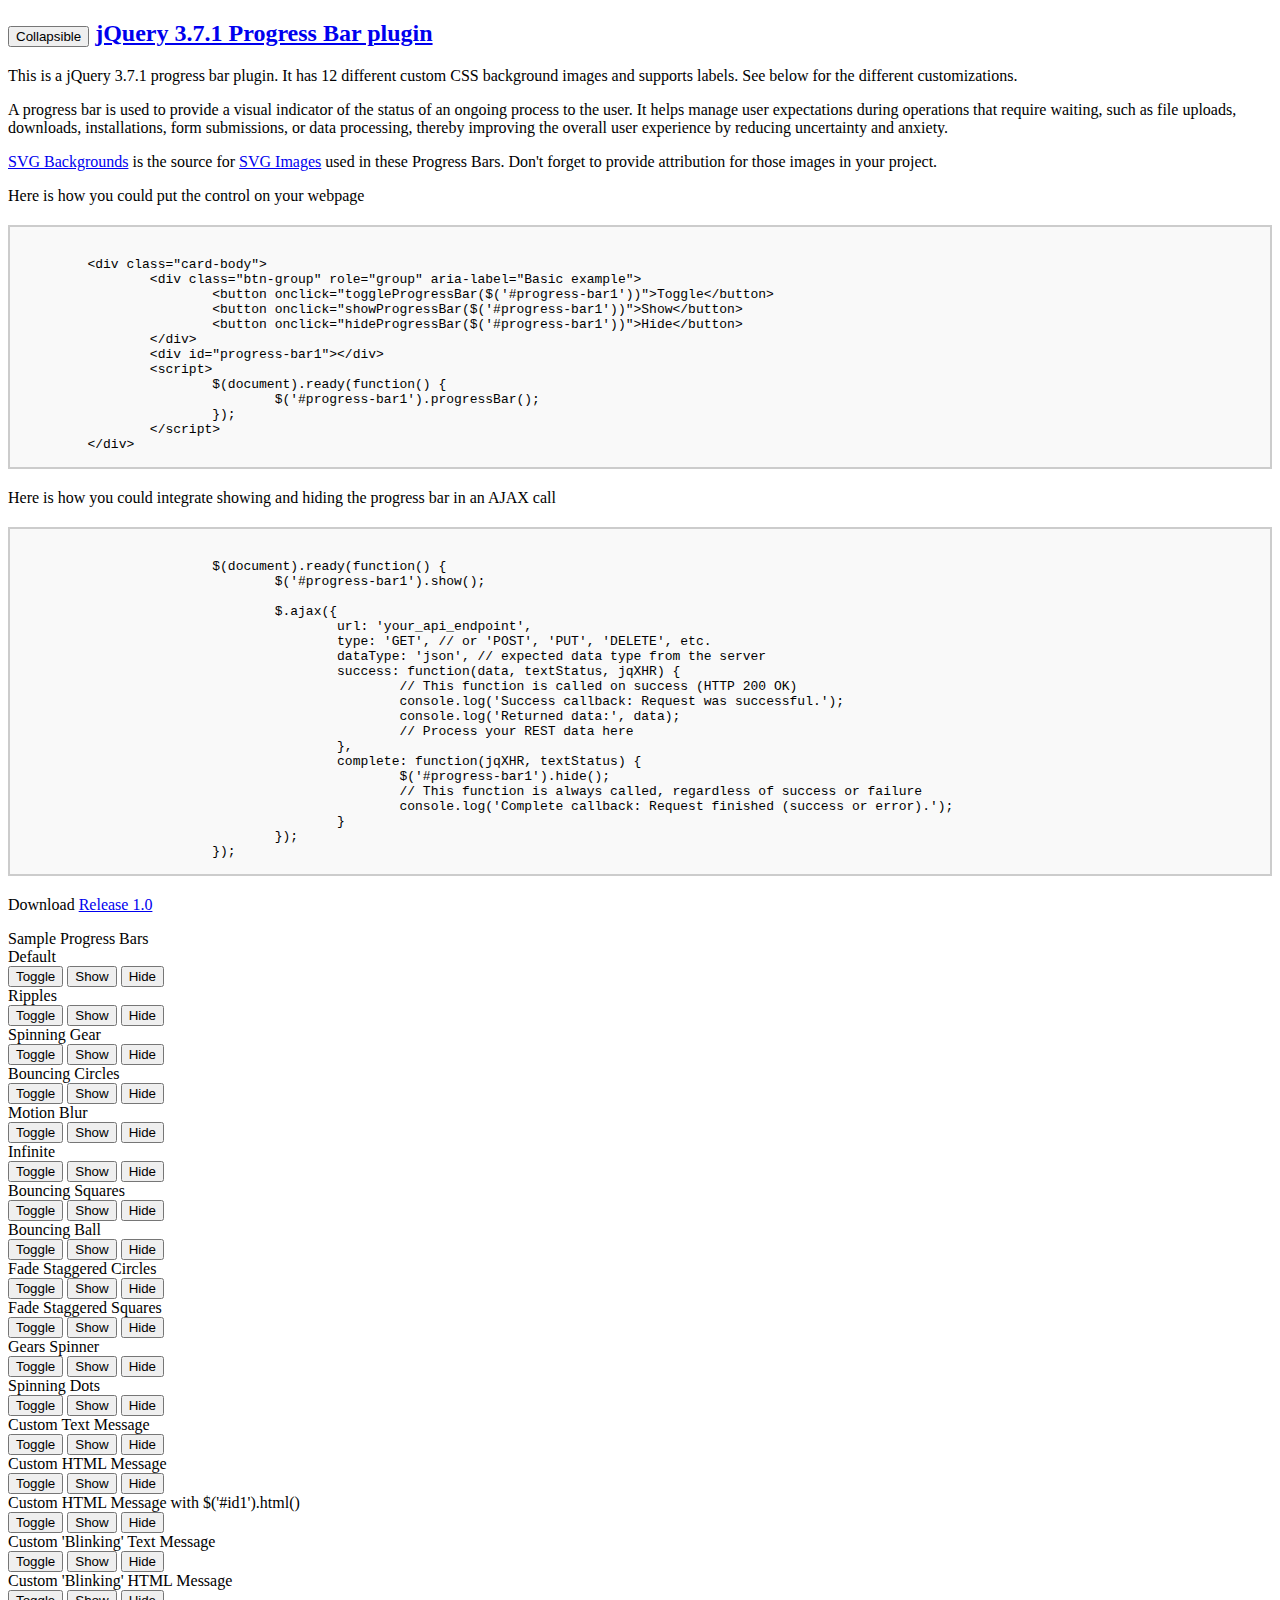
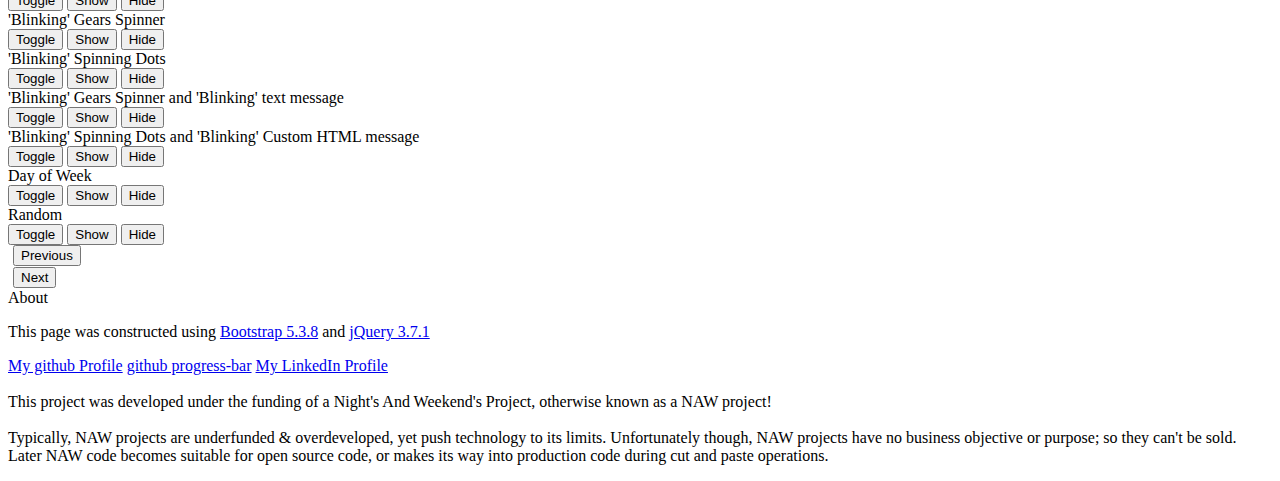
<file: index.html>
<!DOCTYPE html>
<html>
<head>
  <title>Redirecting...</title>
  <meta http-equiv="refresh" content="0; url=progress-bar.html" />
</head>
<body>
<p>If you are not redirected automatically, follow this <a href="progress-bar.html">link to the new page</a>.</p>
</body>
</html>
</file>
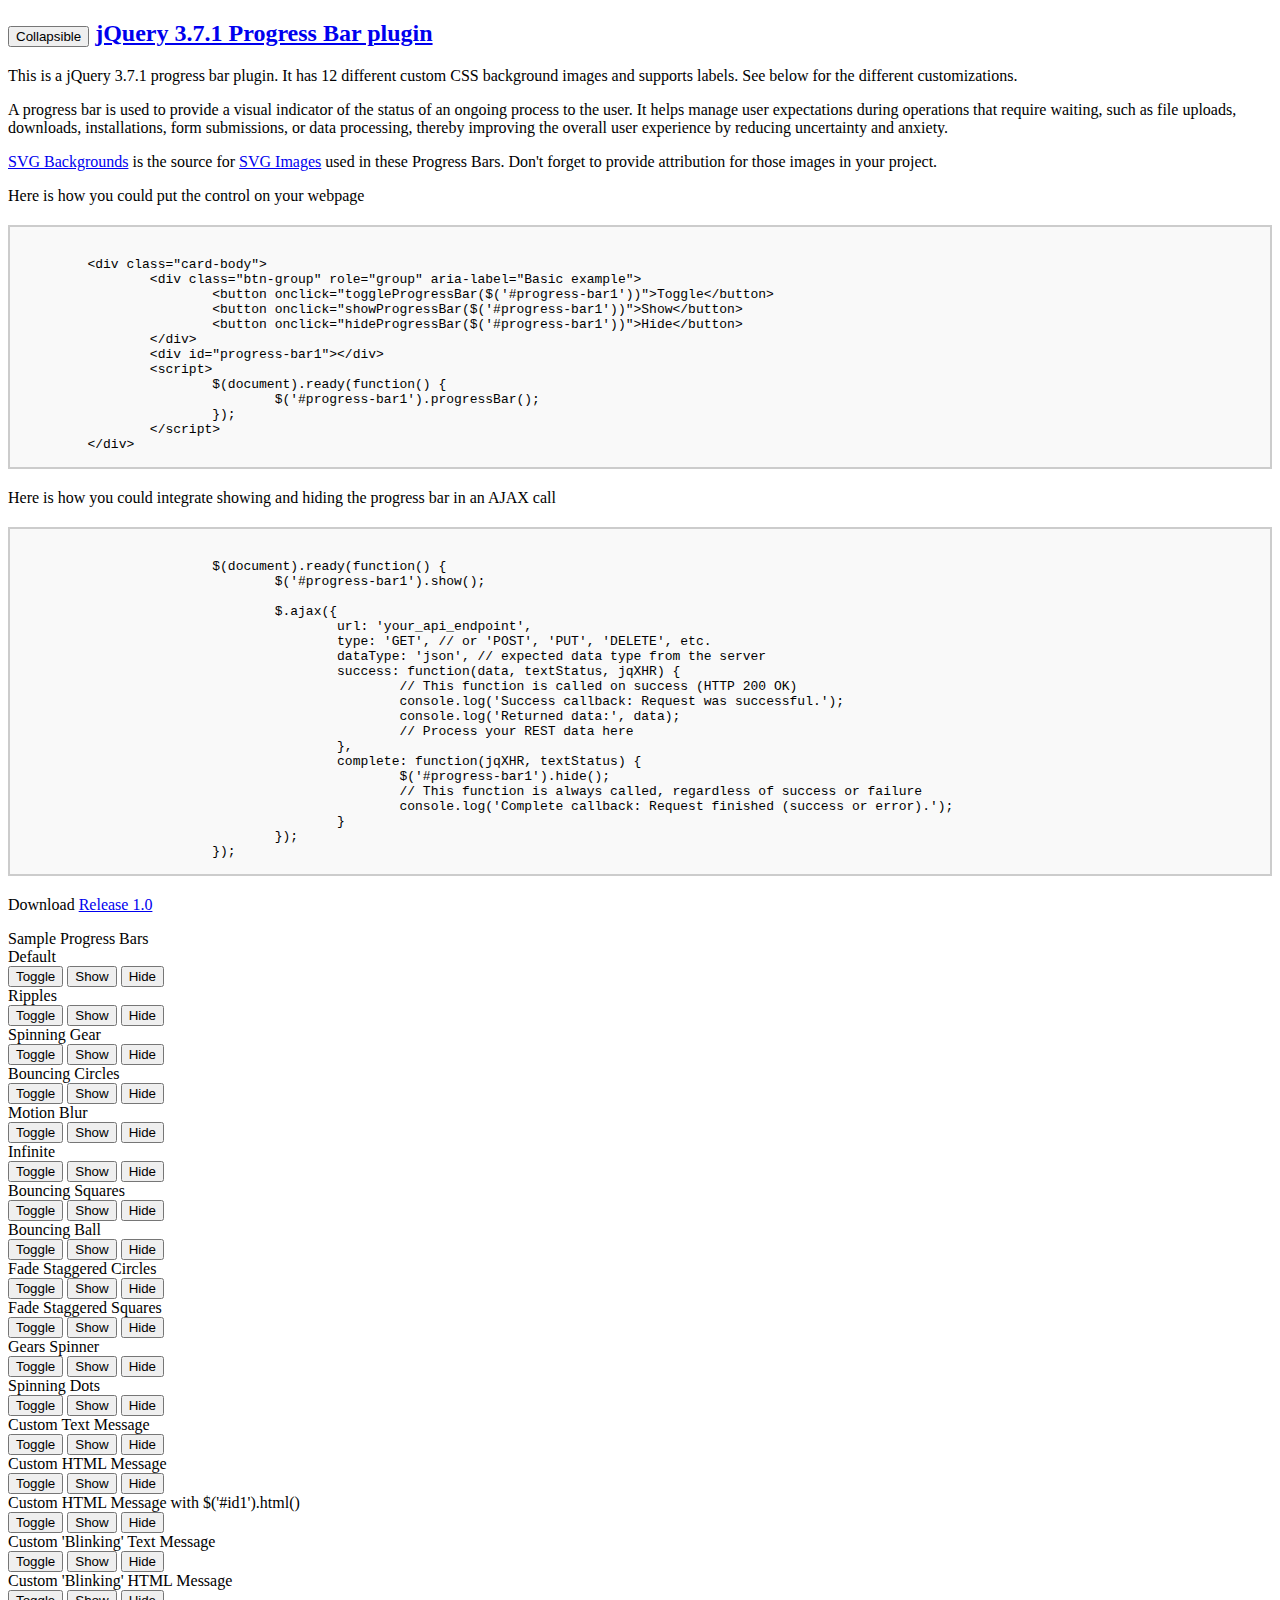
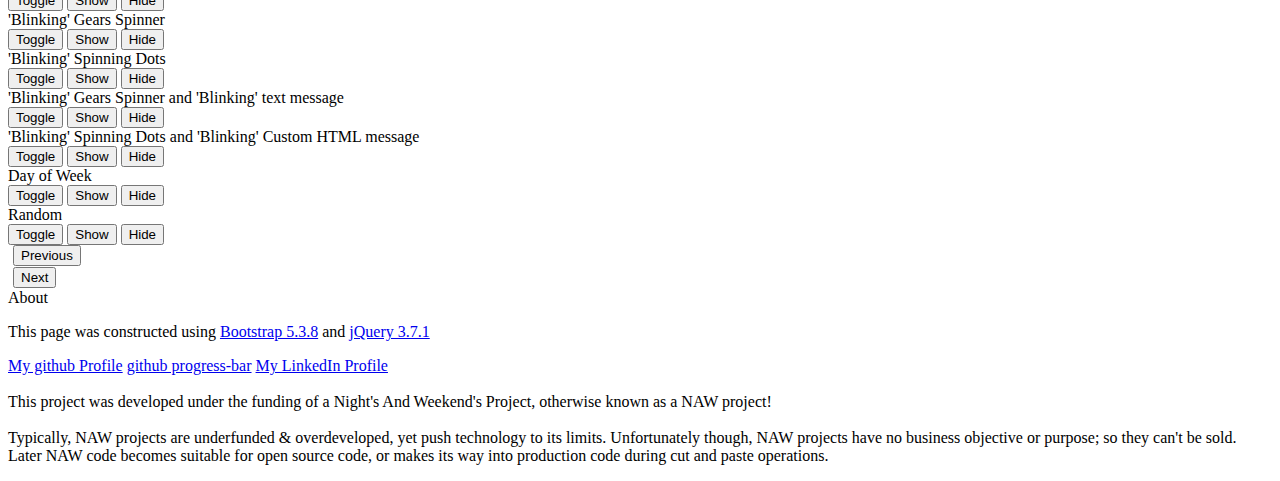
<file: progress-bar.html>
<!doctype html>
<html lang="en">
<head>
    <meta charset="UTF-8">
    <meta name="viewport" content="width=device-width, initial-scale=1.0">

    <title>Progress Bar Plugin Samples</title>

	<!-- create link rel="icon" href="data:image/svg+xml" yellow animated spinner */ -->
	<link rel="icon" href="data:image/svg+xml,<svg xmlns='http://www.w3.org/2000/svg' viewBox='0 0 100 100'><style>@keyframes spin{to{transform:rotate(360deg)}}circle{transform-origin:center;animation:spin 1s linear infinite}@media (prefers-reduced-motion: reduce){circle{animation:none}}</style><circle cx='50' cy='50' r='45' fill='none' stroke='%23FFD700' stroke-width='10'/></svg>">

	<script src="https://code.jquery.com/jquery-3.7.1.min.js" integrity="sha256-/JqT3SQfawRcv/BIHPThkBvs0OEvtFFmqPF/lYI/Cxo=" crossorigin="anonymous"></script>
	<link href="https://cdn.jsdelivr.net/npm/bootstrap@5.3.8/dist/css/bootstrap.min.css" rel="stylesheet" integrity="sha384-sRIl4kxILFvY47J16cr9ZwB07vP4J8+LH7qKQnuqkuIAvNWLzeN8tE5YBujZqJLB" crossorigin="anonymous">
	<script src="https://cdn.jsdelivr.net/npm/bootstrap@5.3.8/dist/js/bootstrap.bundle.min.js" integrity="sha384-FKyoEForCGlyvwx9Hj09JcYn3nv7wiPVlz7YYwJrWVcXK/BmnVDxM+D2scQbITxI" crossorigin="anonymous"></script>

	<link rel="stylesheet" href="progress-bar.css">
	<script src="progress-bar.js"></script>
<style>
    /* CSS to style the code block */
    code {
        display: block; /* Makes the code behave like a block element, filling its container width */
        padding: 15px;  /* Adds space between the text and the border */
        margin: 20px 0; /* Adds space above and below the code block */
        border: 2px solid #ccc; /* Defines the border: width, style (solid), and color */
        background-color: #f9f9f9; /* Optional: adds a light gray background */
        font-family: monospace; /* Ensures code font is used */
        white-space: pre-wrap; /* Ensures long lines wrap if needed */
    }

.carousel-controls-bottom .carousel-control-prev,
.carousel-controls-bottom .carousel-control-next {
  position: relative;
  left: auto;
  right: auto;
  transform: none;
  width: auto;
  display: inline-flex;
  margin: 0 5px;
}

.carousel-controls-bottom .carousel-inner {
  margin-bottom: 10px; /* Adjust spacing between slides and controls */
}

.carousel-controls-bottom .carousel-control-container {
  text-align: center;
  margin-top: 10px; /* Adjust spacing as needed */
}

</style>
<script>

function toggleProgressBar(container) {
	container.toggle();
}

function showProgressBar(container) {
	container.show();
}

function hideProgressBar(container) {
	container.hide();
}

</script>

</head>
<body>

	<div class="container p-5">
		<div class="row g-2">
			<div class="col">
				<div class="card p-3 bg-light">
					<div class="card-header" id="headingOne">
						<h2 class="mb-0">
							<button class="btn btn-link" type="button" data-bs-toggle="collapse" data-bs-target="#collapseOne" aria-expanded="false" aria-controls="collapseOne">
								Collapsible
							</button>
							<a class="card-link" target="_blank" rel="noopener noreferrer" href="https://github.com/chuckhutchinson2/progress-bar">jQuery 3.7.1 Progress Bar plugin</a>
						</h2>

					</div>
					<div id="collapseOne" class="collapse show" aria-labelledby="headingOne" data-bs-parent="#accordionExample">
						<div class="card-body">
							<p class="card-text">

								This is a jQuery 3.7.1 progress bar plugin.
								It has 12 different custom CSS background images and supports labels.
								See below for the different customizations.
							</p>
							<p class="card-text">
								A progress bar is used to provide a visual indicator of the status of an ongoing process to the user. It helps manage user expectations during operations that require waiting, such as file uploads, downloads, installations, form submissions, or data processing, thereby improving the overall user experience by reducing uncertainty and anxiety.
							</p>

							<p class="card-text">
								<a class="card-link" target="_blank" rel="noopener noreferrer" href="https://www.svgbackgrounds.com/">SVG Backgrounds</a> is the source for <a target="_blank" rel="noopener noreferrer" href="https://www.svgbackgrounds.com/elements/animated-svg-preloaders/">SVG Images</a> used in these Progress Bars.
								Don't forget to provide attribution for those images in your project.
							</p>

							<p class="card-text">
								Here is how you could put the control on your webpage<pre><code>
	&lt;div class="card-body"&gt;
		&lt;div class="btn-group" role="group" aria-label="Basic example"&gt;
			&lt;button onclick="toggleProgressBar($('#progress-bar1'))"&gt;Toggle&lt;/button&gt;
			&lt;button onclick="showProgressBar($('#progress-bar1'))"&gt;Show&lt;/button&gt;
			&lt;button onclick="hideProgressBar($('#progress-bar1'))"&gt;Hide&lt;/button&gt;
		&lt;/div&gt;
		&lt;div id="progress-bar1"&gt;&lt;/div&gt;
		&lt;script&gt;
			$(document).ready(function() {
				$('#progress-bar1').progressBar();
			});
		&lt;/script&gt;
	&lt;/div&gt;</code></pre>
							Here is how you could integrate showing and hiding the progress bar in an AJAX call<pre><code>
			$(document).ready(function() {
				$('#progress-bar1').show();

				$.ajax({
					url: 'your_api_endpoint',
					type: 'GET', // or 'POST', 'PUT', 'DELETE', etc.
					dataType: 'json', // expected data type from the server
					success: function(data, textStatus, jqXHR) {
						// This function is called on success (HTTP 200 OK)
						console.log('Success callback: Request was successful.');
						console.log('Returned data:', data);
						// Process your REST data here
					},
					complete: function(jqXHR, textStatus) {
						$('#progress-bar1').hide();
						// This function is always called, regardless of success or failure
						console.log('Complete callback: Request finished (success or error).');
					}
				});
			});</code></pre>
							</p>

							<p class="card-text">
								Download <a href="https://github.com/chuckhutchinson2/progress-bar/archive/refs/tags/progress-bar-1.0.zip">Release 1.0</a>
							</p>
						</div>
					</div>
				</div>
			</div>
		</div>
		<div class="row row-cols-1 row-cols-md-1 g-2 py-2">
			<div class="col">
				<div class="card">
					<div class="card-body">
						<div class="card-header">
							Sample Progress Bars
						</div>
						<div class="carousel-container py-2">
							<div id="card-carousel" class="carousel carousel-dark slide">
								<div class="carousel-inner">
									<div class="carousel-item active">
										<div class="card p-3 bg-light">
											<div class="card-header">Default</div>
											<div class="card-body">
												<div class="btn-group" role="group" aria-label="Basic example">
													<button onclick="toggleProgressBar($('#progress-bar1'))">Toggle</button>
													<button onclick="showProgressBar($('#progress-bar1'))">Show</button>
													<button onclick="hideProgressBar($('#progress-bar1'))">Hide</button>
												</div>
												<div id="progress-bar1"></div>
												<script>
										$(document).ready(function() {
											$('#progress-bar1').progressBar({ show: true });
										});

								</script>
											</div>
										</div>
									</div>
									<div class="carousel-item">
										<div class="card p-3 bg-light">
											<div class="card-header">Ripples</div>
											<div class="card-body">
												<div class="btn-group" role="group" aria-label="Basic example">
													<button onclick="toggleProgressBar($('#progress-bar5'))">Toggle</button>
													<button onclick="showProgressBar($('#progress-bar5'))">Show</button>
													<button onclick="hideProgressBar($('#progress-bar5'))">Hide</button>
												</div>
												<div id="progress-bar5"></div>
												<script>
										$(document).ready(function() {
											$('#progress-bar5').progressBar({ show: true, backgroundClass: 'progressbar-background-ripples' });
										});

								</script>
											</div>
										</div>
									</div>
									<div class="carousel-item">
										<div class="card p-3 bg-light">
											<div class="card-header">Spinning Gear</div>
											<div class="card-body">
												<div class="btn-group" role="group" aria-label="Basic example">
													<button onclick="toggleProgressBar($('#progress-bar4'))">Toggle</button>
													<button onclick="showProgressBar($('#progress-bar4'))">Show</button>
													<button onclick="hideProgressBar($('#progress-bar4'))">Hide</button>
												</div>
												<div id="progress-bar4"></div>
												<script>
										$(document).ready(function() {
											$('#progress-bar4').progressBar({ show: true, backgroundClass: 'progressbar-background-spinning-gear' });
										});

								</script>
											</div>
										</div>
									</div>
									<div class="carousel-item">
										<div class="card p-3 bg-light">
											<div class="card-header">Bouncing Circles</div>
											<div class="card-body">
												<div class="btn-group" role="group" aria-label="Basic example">
													<button onclick="toggleProgressBar($('#progress-bar6'))">Toggle</button>
													<button onclick="showProgressBar($('#progress-bar6'))">Show</button>
													<button onclick="hideProgressBar($('#progress-bar6'))">Hide</button>
												</div>
												<div id="progress-bar6"></div>
												<script>
										$(document).ready(function() {
											$('#progress-bar6').progressBar({ show: true, backgroundClass: 'progressbar-background-bouncing-circles' });
										});

								</script>
											</div>
										</div>
									</div>
									<div class="carousel-item">
										<div class="card p-3 bg-light">
											<div class="card-header">Motion Blur</div>
											<div class="card-body">
												<div class="btn-group" role="group" aria-label="Basic example">
													<button onclick="toggleProgressBar($('#progress-bar7'))">Toggle</button>
													<button onclick="showProgressBar($('#progress-bar7'))">Show</button>
													<button onclick="hideProgressBar($('#progress-bar7'))">Hide</button>
												</div>
												<div id="progress-bar7"></div>
												<script>
										$(document).ready(function() {
											$('#progress-bar7').progressBar({ show: true, backgroundClass: 'progressbar-background-motion-blur' });
										});

								</script>
											</div>
										</div>
									</div>
									<div class="carousel-item">
										<div class="card p-3 bg-light">
											<div class="card-header">Infinite</div>
											<div class="card-body">
												<div class="btn-group" role="group" aria-label="Basic example">
													<button onclick="toggleProgressBar($('#progress-bar8'))">Toggle</button>
													<button onclick="showProgressBar($('#progress-bar8'))">Show</button>
													<button onclick="hideProgressBar($('#progress-bar8'))">Hide</button>
												</div>
												<div id="progress-bar8"></div>
												<script>
										$(document).ready(function() {
											$('#progress-bar8').progressBar({ show: true, backgroundClass: 'progressbar-background-infinite' });
										});

								</script>
											</div>
										</div>
									</div>
									<div class="carousel-item">
										<div class="card p-3 bg-light">
											<div class="card-header">Bouncing Squares</div>
											<div class="card-body">
												<div class="btn-group" role="group" aria-label="Basic example">
													<button onclick="toggleProgressBar($('#progress-bar9'))">Toggle</button>
													<button onclick="showProgressBar($('#progress-bar9'))">Show</button>
													<button onclick="hideProgressBar($('#progress-bar9'))">Hide</button>
												</div>
												<div id="progress-bar9"></div>
												<script>
										$(document).ready(function() {
											$('#progress-bar9').progressBar({ show: true, backgroundClass: 'progressbar-background-bouncing-squares' });
										});

								</script>
											</div>
										</div>
									</div>
									<div class="carousel-item">
										<div class="card p-3 bg-light">
											<div class="card-header">Bouncing Ball</div>
											<div class="card-body">
												<div class="btn-group" role="group" aria-label="Basic example">
													<button onclick="toggleProgressBar($('#progress-bar10'))">Toggle</button>
													<button onclick="showProgressBar($('#progress-bar10'))">Show</button>
													<button onclick="hideProgressBar($('#progress-bar10'))">Hide</button>
												</div>
												<div id="progress-bar10"></div>
												<script>
										$(document).ready(function() {
											$('#progress-bar10').progressBar({ show: true, backgroundClass: 'progressbar-background-bouncing-ball' });
										});

								</script>
											</div>
										</div>
									</div>
									<div class="carousel-item">
										<div class="card p-3 bg-light">
											<div class="card-header">Fade Staggered Circles</div>
											<div class="card-body">
												<div class="btn-group" role="group" aria-label="Basic example">
													<button onclick="toggleProgressBar($('#progress-bar11'))">Toggle</button>
													<button onclick="showProgressBar($('#progress-bar11'))">Show</button>
													<button onclick="hideProgressBar($('#progress-bar11'))">Hide</button>
												</div>
												<div id="progress-bar11"></div>
												<script>
										$(document).ready(function() {
											$('#progress-bar11').progressBar({ show: true, backgroundClass: 'progressbar-background-fade-staggered-circles' });
										});

								</script>
											</div>
										</div>
									</div>
									<div class="carousel-item">
										<div class="card p-3 bg-light">
											<div class="card-header">Fade Staggered Squares</div>
											<div class="card-body">
												<div class="btn-group" role="group" aria-label="Basic example">
													<button onclick="toggleProgressBar($('#progress-bar12'))">Toggle</button>
													<button onclick="showProgressBar($('#progress-bar12'))">Show</button>
													<button onclick="hideProgressBar($('#progress-bar12'))">Hide</button>
												</div>
												<div id="progress-bar12"></div>
												<script>
										$(document).ready(function() {
											$('#progress-bar12').progressBar({ show: true, backgroundClass: 'progressbar-background-fade-staggered-squares' });
										});

								</script>
											</div>
										</div>
									</div>
									<div class="carousel-item">
										<div class="card p-3 bg-light">
											<div class="card-header">Gears Spinner</div>
											<div class="card-body">
												<div class="btn-group" role="group" aria-label="Basic example">
													<button onclick="toggleProgressBar($('#progress-bar13'))">Toggle</button>
													<button onclick="showProgressBar($('#progress-bar13'))">Show</button>
													<button onclick="hideProgressBar($('#progress-bar13'))">Hide</button>
												</div>
												<div id="progress-bar13"></div>
												<script>
										$(document).ready(function() {
											$('#progress-bar13').progressBar({ show: true, backgroundClass: 'progressbar-background-gears-spinner' });
										});

								</script>
											</div>
										</div>
									</div>
									<div class="carousel-item">
										<div class="card p-3 bg-light">
											<div class="card-header">Spinning Dots</div>
											<div class="card-body">
												<div class="btn-group" role="group" aria-label="Basic example">
													<button onclick="toggleProgressBar($('#progress-bar14'))">Toggle</button>
													<button onclick="showProgressBar($('#progress-bar14'))">Show</button>
													<button onclick="hideProgressBar($('#progress-bar14'))">Hide</button>
												</div>
												<div id="progress-bar14"></div>
												<script>
										$(document).ready(function() {
											$('#progress-bar14').progressBar({ show: true, backgroundClass: 'progressbar-background-spinning-dots' });
										});

								</script>
											</div>
										</div>
									</div>
									<div class="carousel-item">
										<div class="card p-3 bg-light">
											<div class="card-header">Custom Text Message</div>
											<div class="card-body">
												<div class="btn-group" role="group" aria-label="Basic example">
													<button onclick="toggleProgressBar($('#progress-bar15'))">Toggle</button>
													<button onclick="showProgressBar($('#progress-bar15'))">Show</button>
													<button onclick="hideProgressBar($('#progress-bar15'))">Hide</button>
												</div>
												<div id="progress-bar15"></div>
												<script>
										$(document).ready(function() {
											$('#progress-bar15').progressBar({ show: true, message: 'Loading...' });
										});

								</script>
											</div>
										</div>
									</div>
									<div class="carousel-item">
										<div class="card p-3 bg-light">
											<div class="card-header">Custom HTML Message</div>
											<div class="card-body">
												<div class="btn-group" role="group" aria-label="Basic example">
													<button onclick="toggleProgressBar($('#progress-bar16'))">Toggle</button>
													<button onclick="showProgressBar($('#progress-bar16'))">Show</button>
													<button onclick="hideProgressBar($('#progress-bar16'))">Hide</button>
												</div>
												<div id="progress-bar16"></div>
												<script>
										$(document).ready(function() {
										var myHtmlBlock = '<h1>Just a moment...</h1>' +
															  '<p>This is a custom message with <em>markup</em>.</p>';

											$('#progress-bar16').progressBar({ show: true, message: myHtmlBlock });
										});

								</script>
											</div>
										</div>
									</div>
									<div class="carousel-item">
										<div style="display:none">
											<div id="id1" class="card">
												<div class="card-body">
													<h5 class="card-title">Card title</h5>
													<p class="card-text">
													The HTML for this progress bar was an entire div that was hidden on the page but then embedded in the progress bar</p>
													<a href="#" class="btn btn-primary">Go somewhere</a>
													<div class="alert alert-primary" role="alert">
														A simple primary alert—check it out!
													</div>
												</div>

											</div>
										</div>
										<div class="card p-3 bg-light">
											<div class="card-header">Custom HTML Message with $('#id1').html()</div>
											<div class="card-body">
												<div class="btn-group" role="group" aria-label="Basic example">
													<button onclick="toggleProgressBar($('#progress-bar23'))">Toggle</button>
													<button onclick="showProgressBar($('#progress-bar23'))">Show</button>
													<button onclick="hideProgressBar($('#progress-bar23'))">Hide</button>
												</div>
												<div id="progress-bar23"></div>
												<script>
										$(document).ready(function() {
											var myHtmlBlock = $('#id1').html();
											$('#progress-bar23').progressBar({ show: true, message: myHtmlBlock });
										});

								</script>
											</div>
										</div>
									</div>

									<div class="carousel-item">
										<div class="card p-3 bg-light">
											<div class="card-header">Custom 'Blinking' Text Message</div>
											<div class="card-body">
												<div class="btn-group" role="group" aria-label="Basic example">
													<button onclick="toggleProgressBar($('#progress-bar17'))">Toggle</button>
													<button onclick="showProgressBar($('#progress-bar17'))">Show</button>
													<button onclick="hideProgressBar($('#progress-bar17'))">Hide</button>
												</div>
												<div id="progress-bar17"></div>
												<script>
										$(document).ready(function() {
											$('#progress-bar17').progressBar({ show: true, message: 'Loading...', blinkMessage: true });
										});

								</script>
											</div>
										</div>
									</div>
									<div class="carousel-item">
										<div class="card p-3 bg-light">
											<div class="card-header">Custom 'Blinking' HTML Message</div>
											<div class="card-body">
												<div class="btn-group" role="group" aria-label="Basic example">
													<button onclick="toggleProgressBar($('#progress-bar18'))">Toggle</button>
													<button onclick="showProgressBar($('#progress-bar18'))">Show</button>
													<button onclick="hideProgressBar($('#progress-bar18'))">Hide</button>
												</div>
												<div id="progress-bar18"></div>
												<script>
										$(document).ready(function() {
											var myHtmlBlock = '<h1>Just a moment...</h1>' +
															  '<p>This is a custom message with <em>markup</em>.</p>';

											$('#progress-bar18').progressBar({ show: true, message: myHtmlBlock, blinkMessage: true });
										});

								</script>
											</div>
										</div>
									</div>
									<div class="carousel-item">
										<div class="card p-3 bg-light">
											<div class="card-header">'Blinking' Gears Spinner</div>
											<div class="card-body">
												<div class="btn-group" role="group" aria-label="Basic example">
													<button onclick="toggleProgressBar($('#progress-bar19'))">Toggle</button>
													<button onclick="showProgressBar($('#progress-bar19'))">Show</button>
													<button onclick="hideProgressBar($('#progress-bar19'))">Hide</button>
												</div>
												<div id="progress-bar19"></div>
												<script>
										$(document).ready(function() {
											$('#progress-bar19').progressBar({ show: true, backgroundClass: 'progressbar-background-gears-spinner', blinkOverlay: true });
										});

								</script>
											</div>
										</div>
									</div>
									<div class="carousel-item">
										<div class="card p-3 bg-light">
											<div class="card-header">'Blinking' Spinning Dots</div>
											<div class="card-body">
												<div class="btn-group" role="group" aria-label="Basic example">
													<button onclick="toggleProgressBar($('#progress-bar20'))">Toggle</button>
													<button onclick="showProgressBar($('#progress-bar20'))">Show</button>
													<button onclick="hideProgressBar($('#progress-bar20'))">Hide</button>
												</div>
												<div id="progress-bar20"></div>
												<script>
										$(document).ready(function() {
											$('#progress-bar20').progressBar({ show: true, backgroundClass: 'progressbar-background-spinning-dots', blinkOverlay: true  });
										});

								</script>
											</div>
										</div>
									</div>
									<div class="carousel-item">
										<div class="card p-3 bg-light">
											<div class="card-header">'Blinking' Gears Spinner and 'Blinking' text message</div>
											<div class="card-body">
												<div class="btn-group" role="group" aria-label="Basic example">
													<button onclick="toggleProgressBar($('#progress-bar21'))">Toggle</button>
													<button onclick="showProgressBar($('#progress-bar21'))">Show</button>
													<button onclick="hideProgressBar($('#progress-bar21'))">Hide</button>
												</div>
												<div id="progress-bar21"></div>
												<script>
										$(document).ready(function() {
											$('#progress-bar21').progressBar({ show: true, backgroundClass: 'progressbar-background-gears-spinner', message: 'Loading...', blinkMessage: true, blinkOverlay: true });
										});

								</script>
											</div>
										</div>
									</div>
									<div class="carousel-item">
										<div class="card p-3 bg-light">
											<div class="card-header">'Blinking' Spinning Dots and 'Blinking' Custom HTML message</div>
											<div class="card-body">
												<div class="btn-group" role="group" aria-label="Basic example">
													<button onclick="toggleProgressBar($('#progress-bar22'))">Toggle</button>
													<button onclick="showProgressBar($('#progress-bar22'))">Show</button>
													<button onclick="hideProgressBar($('#progress-bar22'))">Hide</button>
												</div>
												<div id="progress-bar22"></div>
												<script>
										$(document).ready(function() {
											var myHtmlBlock = '<h1>Just a moment...</h1>' +
															  '<p>This is a custom message with <em>markup</em>.</p>';

											$('#progress-bar22').progressBar({ show: true, backgroundClass: 'progressbar-background-spinning-dots', message: myHtmlBlock, blinkMessage: true, blinkOverlay: true  });
										});

								</script>
											</div>
										</div>
									</div>
									<div class="carousel-item">
										<div class="card p-3 bg-light">
											<div class="card-header">Day of Week</div>
											<div class="card-body">
												<div class="btn-group" role="group" aria-label="Basic example">
													<button onclick="toggleProgressBar($('#progress-bar2'))">Toggle</button>
													<button onclick="showProgressBar($('#progress-bar2'))">Show</button>
													<button onclick="hideProgressBar($('#progress-bar2'))">Hide</button>
												</div>
												<div id="progress-bar2"></div>
												<script>
										$(document).ready(function() {
											$('#progress-bar2').progressBar({ show: true, dowBackground: true });
										});

								</script>
											</div>
										</div>
									</div>
									<div class="carousel-item">
										<div class="card p-3 bg-light">
											<div class="card-header">Random</div>
											<div class="card-body">
												<div class="btn-group" role="group" aria-label="Basic example">
													<button onclick="toggleProgressBar($('#progress-bar3'))">Toggle</button>
													<button onclick="showProgressBar($('#progress-bar3'))">Show</button>
													<button onclick="hideProgressBar($('#progress-bar3'))">Hide</button>
												</div>
												<div id="progress-bar3"></div>
												<script>
										$(document).ready(function() {
											$('#progress-bar3').progressBar({ show: true, randomBackground: true });
										});

								</script>
											</div>
										</div>
									</div>
								</div>
							</div>
							<div class="carousel-controls-bottom">
								<div class="float-start">
									<button class="carousel-control-prev carousel-dark" type="button" data-bs-target="#card-carousel" data-bs-slide="prev">
										<span class="carousel-control-prev-icon" aria-hidden="true"></span>
										<span class="visually-hidden">Previous</span>
<!--										Previous-->
									</button>
								</div>
								<div class="float-end">
									<button class="carousel-control-next carousel-dark" type="button" data-bs-target="#card-carousel" data-bs-slide="next">
										<span class="carousel-control-next-icon" aria-hidden="true"></span>
										<span class="visually-hidden">Next</span>
<!--										Next-->
									</button>
								</div>
							</div>
						</div>
					</div>
				</div>
			</div>
		</div>
		<div class="row g-2 py-2">
			<div class="col">
				<div class="card p-3 bg-light">
					<div class="card-header">About</div>

					<div class="card-body">
						<p class="card-txt">
							This page was constructed using <a class="card-link" href="https://getbootstrap.com/" target="_blank" rel="noopener noreferrer">Bootstrap 5.3.8</a>
							and <a class="card-link" href="https://jquery.com/"target="_blank" rel="noopener noreferrer">jQuery 3.7.1</a>
						</p>

						<p class="card-text">
							<a class="card-link" href="https://github.com/chuckhutchinson2/" target="_blank" rel="noopener noreferrer">My github Profile</a>
							<a class="card-link" href="https://github.com/chuckhutchinson2/progress-bar" target="_blank" rel="noopener noreferrer">github progress-bar</a>
							<a class="card-link" href="https://www.linkedin.com/in/hutchinsonchuck/" target="_blank" rel="noopener noreferrer">My LinkedIn Profile</a>
							<br/>
							<br/>
							This project was developed under the funding of a Night's And Weekend's Project, otherwise known as a NAW project!
							<br/>
							<br/>
							Typically, NAW projects are underfunded & overdeveloped, yet push technology to its limits.
							Unfortunately though, NAW projects have no business objective or purpose; so they can't be sold.
							Later NAW code becomes suitable for open source code, or makes its way into production code
							during cut and paste operations.
						</p>
					</div>
				</div>

			</div>
		</div>

	</div>


</body>
</html>
</file>
<file: progress-bar.css>
/**
 *
 * Copyright (c) 2025 Chuck Hutchinson
 *
 * This work is licensed under the Creative Commons Attribution-NonCommercial 4.0 International License.
 * To view a copy of this license, visit [creativecommons.org](creativecommons.org)
 * or send a letter to Creative Commons, PO Box 1866, Mountain View, CA 94042, USA.
 *
 * The above copyright notice and this permission notice shall be included in all
 * copies or substantial portions of the Software.
 *
 * THE SOFTWARE IS PROVIDED "AS IS", WITHOUT WARRANTY OF ANY KIND, EXPRESS OR
 * IMPLIED, INCLUDING BUT NOT LIMITED TO THE WARRANTIES OF MERCHANTABILITY,
 * FITNESS FOR A PARTICULAR PURPOSE AND NONINFRINGEMENT. IN NO EVENT SHALL THE
 * AUTHORS OR COPYRIGHT HOLDERS BE LIABLE FOR ANY CLAIM, DAMAGES OR OTHER
 * LIABILITY, WHETHER IN AN ACTION OF CONTRACT, TORT OR OTHERWISE, ARISING FROM,
 * OUT OF OR IN CONNECTION WITH THE SOFTWARE OR THE USE OR OTHER DEALINGS IN
 * THE SOFTWARE.
 *
 * The background images used in this CSS file were derived from https://www.svgbackgrounds.com/
 * See https://www.svgbackgrounds.com/elements/animated-svg-preloaders/
 */

.blink {
    animation: blinkMe 1s infinite;
}

@keyframes blinkMe {
    0% { opacity: 0; }
    50% { opacity: 1; }
    100% { opacity: 0; }
}

.progressbar-background-1,
.progressbar-background-sun,
.progressbar-background-default {
  background-size: contain; /* or 'cover', or specific dimensions like '100% auto' */
  background-repeat: no-repeat;
  background-position: center; 
  width: 150px;
  height: 150px;

  background-image: url('data:image/svg+xml,<svg xmlns="http://www.w3.org/2000/svg" viewBox="0 0 200 200"><radialGradient id="a11" cx=".66" fx=".66" cy=".3125" fy=".3125" gradientTransform="scale(1.5)"><stop offset="0" stop-color="%230A1DFF"></stop><stop offset=".3" stop-color="%230A1DFF" stop-opacity=".9"></stop><stop offset=".6" stop-color="%230A1DFF" stop-opacity=".6"></stop><stop offset=".8" stop-color="%230A1DFF" stop-opacity=".3"></stop><stop offset="1" stop-color="%230A1DFF" stop-opacity="0"></stop></radialGradient><circle transform-origin="center" fill="none" stroke="url(%23a11)" stroke-width="15" stroke-linecap="round" stroke-dasharray="200 1000" stroke-dashoffset="0" cx="100" cy="100" r="70"><animateTransform type="rotate" attributeName="transform" calcMode="spline" dur="2" values="360;0" keyTimes="0;1" keySplines="0 0 1 1" repeatCount="indefinite"></animateTransform></circle><circle transform-origin="center" fill="none" opacity=".2" stroke="%230A1DFF" stroke-width="15" stroke-linecap="round" cx="100" cy="100" r="70"></circle></svg>')
}

.progressbar-background-2,
.progressbar-background-mon,
.progressbar-background-spinning-dots {
  background-size: contain;
  background-repeat: no-repeat;
  background-position: center; 
  width: 150px;
  height: 150px;

  background-image:  url('data:image/svg+xml,<svg xmlns="http://www.w3.org/2000/svg" viewBox="0 0 200 200"><linearGradient id="a10"><stop offset="0" stop-color="%230A1DFF" stop-opacity="0"></stop><stop offset="1" stop-color="%230A1DFF"></stop></linearGradient><circle fill="none" stroke="url(%23a10)" stroke-width="15" stroke-linecap="round" stroke-dasharray="0 44 0 44 0 44 0 44 0 360" cx="100" cy="100" r="70" transform-origin="center"><animateTransform type="rotate" attributeName="transform" calcMode="discrete" dur="2" values="360;324;288;252;216;180;144;108;72;36" repeatCount="indefinite"></animateTransform></circle></svg>')
}

.progressbar-background-3,
.progressbar-background-tue,
.progressbar-background-spinning-gear {
  background-size: contain;
  background-repeat: no-repeat;
  background-position: center; 
  width: 150px;
  height: 150px;

  background-image: url('data:image/svg+xml,<svg xmlns="http://www.w3.org/2000/svg" viewBox="0 0 200 200"><path fill="%230A1DFF" stroke="%230A1DFF" stroke-width="15" transform-origin="center" d="m148 84.7 13.8-8-10-17.3-13.8 8a50 50 0 0 0-27.4-15.9v-16h-20v16A50 50 0 0 0 63 67.4l-13.8-8-10 17.3 13.8 8a50 50 0 0 0 0 31.7l-13.8 8 10 17.3 13.8-8a50 50 0 0 0 27.5 15.9v16h20v-16a50 50 0 0 0 27.4-15.9l13.8 8 10-17.3-13.8-8a50 50 0 0 0 0-31.7Zm-47.5 50.8a35 35 0 1 1 0-70 35 35 0 0 1 0 70Z"><animateTransform type="rotate" attributeName="transform" calcMode="spline" dur="2" values="0;120" keyTimes="0;1" keySplines="0 0 1 1" repeatCount="indefinite"></animateTransform></path></svg>')
}

.progressbar-background-4,
.progressbar-background-wed,
.progressbar-background-bouncing-circles {
  background-size: contain;
  background-repeat: no-repeat;
  background-position: center;
  width: 150px;
  height: 150px;

  background-image: url('data:image/svg+xml,<svg xmlns="http://www.w3.org/2000/svg" viewBox="0 0 200 200"><circle fill="%230D18FF" stroke="%230D18FF" stroke-width="15" r="15" cx="40" cy="65"><animate attributeName="cy" calcMode="spline" dur="2" values="65;135;65;" keySplines=".5 0 .5 1;.5 0 .5 1" repeatCount="indefinite" begin="-.4"></animate></circle><circle fill="%230D18FF" stroke="%230D18FF" stroke-width="15" r="15" cx="100" cy="65"><animate attributeName="cy" calcMode="spline" dur="2" values="65;135;65;" keySplines=".5 0 .5 1;.5 0 .5 1" repeatCount="indefinite" begin="-.2"></animate></circle><circle fill="%230D18FF" stroke="%230D18FF" stroke-width="15" r="15" cx="160" cy="65"><animate attributeName="cy" calcMode="spline" dur="2" values="65;135;65;" keySplines=".5 0 .5 1;.5 0 .5 1" repeatCount="indefinite" begin="0"></animate></circle></svg>')
}

.progressbar-background-5,
.progressbar-background-thu,
.progressbar-background-infinite {
  background-size: contain;
  background-repeat: no-repeat;
  background-position: center;
  width: 150px;
  height: 150px;

  background-image: url('data:image/svg+xml,<svg xmlns="http://www.w3.org/2000/svg" viewBox="0 0 300 150"><path fill="none" stroke="%230D18FF" stroke-width="15" stroke-linecap="round" stroke-dasharray="300 385" stroke-dashoffset="0" d="M275 75c0 31-27 50-50 50-58 0-92-100-150-100-28 0-50 22-50 50s23 50 50 50c58 0 92-100 150-100 24 0 50 19 50 50Z"><animate attributeName="stroke-dashoffset" calcMode="spline" dur="2" values="685;-685" keySplines="0 0 1 1" repeatCount="indefinite"></animate></path></svg>')
}

.progressbar-background-6,
.progressbar-background-fri,
.progressbar-background-ripples {
  background-size: contain;
  background-repeat: no-repeat;
  background-position: center;
  width: 150px;
  height: 150px;

  background-image: url('data:image/svg+xml,<svg xmlns="http://www.w3.org/2000/svg" viewBox="0 0 200 200"><circle fill="none" stroke-opacity="1" stroke="%230D18FF" stroke-width=".5" cx="100" cy="100" r="0"><animate attributeName="r" calcMode="spline" dur="2" values="1;80" keyTimes="0;1" keySplines="0 .2 .5 1" repeatCount="indefinite"></animate><animate attributeName="stroke-width" calcMode="spline" dur="2" values="0;25" keyTimes="0;1" keySplines="0 .2 .5 1" repeatCount="indefinite"></animate><animate attributeName="stroke-opacity" calcMode="spline" dur="2" values="1;0" keyTimes="0;1" keySplines="0 .2 .5 1" repeatCount="indefinite"></animate></circle></svg>')
}

.progressbar-background-7,
.progressbar-background-sat,
.progressbar-background-motion-blur {
  background-size: contain; /* or 'cover', or specific dimensions like '100% auto' */
  background-repeat: no-repeat;
  background-position: center;
  width: 150px;
  height: 150px;

  background-image: url('data:image/svg+xml,<svg xmlns="http://www.w3.org/2000/svg" viewBox="0 0 200 200"><circle fill="%230D18FF" stroke="%230D18FF" stroke-width="15" r="15" cx="35" cy="100"><animate attributeName="cx" calcMode="spline" dur="2" values="35;165;165;35;35" keySplines="0 .1 .5 1;0 .1 .5 1;0 .1 .5 1;0 .1 .5 1" repeatCount="indefinite" begin="0"></animate></circle><circle fill="%230D18FF" stroke="%230D18FF" stroke-width="15" opacity=".8" r="15" cx="35" cy="100"><animate attributeName="cx" calcMode="spline" dur="2" values="35;165;165;35;35" keySplines="0 .1 .5 1;0 .1 .5 1;0 .1 .5 1;0 .1 .5 1" repeatCount="indefinite" begin="0.05"></animate></circle><circle fill="%230D18FF" stroke="%230D18FF" stroke-width="15" opacity=".6" r="15" cx="35" cy="100"><animate attributeName="cx" calcMode="spline" dur="2" values="35;165;165;35;35" keySplines="0 .1 .5 1;0 .1 .5 1;0 .1 .5 1;0 .1 .5 1" repeatCount="indefinite" begin=".1"></animate></circle><circle fill="%230D18FF" stroke="%230D18FF" stroke-width="15" opacity=".4" r="15" cx="35" cy="100"><animate attributeName="cx" calcMode="spline" dur="2" values="35;165;165;35;35" keySplines="0 .1 .5 1;0 .1 .5 1;0 .1 .5 1;0 .1 .5 1" repeatCount="indefinite" begin=".15"></animate></circle><circle fill="%230D18FF" stroke="%230D18FF" stroke-width="15" opacity=".2" r="15" cx="35" cy="100"><animate attributeName="cx" calcMode="spline" dur="2" values="35;165;165;35;35" keySplines="0 .1 .5 1;0 .1 .5 1;0 .1 .5 1;0 .1 .5 1" repeatCount="indefinite" begin=".2"></animate></circle></svg>')
}

.progressbar-background-8,
.progressbar-background-bouncing-ball {
  background-size: contain; /* or 'cover', or specific dimensions like '100% auto' */
  background-repeat: no-repeat;
  background-position: center;
  width: 150px;
  height: 150px;

  background-image: url('data:image/svg+xml,<svg xmlns="http://www.w3.org/2000/svg" viewBox="0 0 200 200"><rect fill="%230D18FF" stroke="%230D18FF" stroke-width="15" stroke-linejoin="round" width="30" height="30" x="85" y="85" rx="0" ry="0"><animate attributeName="rx" calcMode="spline" dur="2" values="15;15;5;15;15" keySplines=".5 0 .5 1;.8 0 1 .2;0 .8 .2 1;.5 0 .5 1" repeatCount="indefinite"></animate><animate attributeName="ry" calcMode="spline" dur="2" values="15;15;10;15;15" keySplines=".5 0 .5 1;.8 0 1 .2;0 .8 .2 1;.5 0 .5 1" repeatCount="indefinite"></animate><animate attributeName="height" calcMode="spline" dur="2" values="30;30;1;30;30" keySplines=".5 0 .5 1;.8 0 1 .2;0 .8 .2 1;.5 0 .5 1" repeatCount="indefinite"></animate><animate attributeName="y" calcMode="spline" dur="2" values="40;170;40;" keySplines=".6 0 1 .4;0 .8 .2 1" repeatCount="indefinite"></animate></rect></svg>')
}

.progressbar-background-9,
.progressbar-background-bouncing-squares {
  background-size: contain; /* or 'cover', or specific dimensions like '100% auto' */
  background-repeat: no-repeat;
  background-position: center;
  width: 150px;
  height: 150px;

  background-image: url('data:image/svg+xml,<svg xmlns="http://www.w3.org/2000/svg" viewBox="0 0 200 200"><rect fill="%230D18FF" stroke="%230D18FF" stroke-width="15" width="30" height="30" x="25" y="50"><animate attributeName="y" calcMode="spline" dur="2" values="50;120;50;" keySplines=".5 0 .5 1;.5 0 .5 1" repeatCount="indefinite" begin="-.4"></animate></rect><rect fill="%230D18FF" stroke="%230D18FF" stroke-width="15" width="30" height="30" x="85" y="50"><animate attributeName="y" calcMode="spline" dur="2" values="50;120;50;" keySplines=".5 0 .5 1;.5 0 .5 1" repeatCount="indefinite" begin="-.2"></animate></rect><rect fill="%230D18FF" stroke="%230D18FF" stroke-width="15" width="30" height="30" x="145" y="50"><animate attributeName="y" calcMode="spline" dur="2" values="50;120;50;" keySplines=".5 0 .5 1;.5 0 .5 1" repeatCount="indefinite" begin="0"></animate></rect></svg>')
}

.progressbar-background-10,
.progressbar-background-fade-staggered-circles {
  background-size: contain; /* or 'cover', or specific dimensions like '100% auto' */
  background-repeat: no-repeat;
  background-position: center;
  width: 150px;
  height: 150px;

  background-image: url('data:image/svg+xml,<svg xmlns="http://www.w3.org/2000/svg" viewBox="0 0 200 200"><circle fill="%230D18FF" stroke="%230D18FF" stroke-width="15" r="15" cx="40" cy="100"><animate attributeName="opacity" calcMode="spline" dur="2" values="1;0;1;" keySplines=".5 0 .5 1;.5 0 .5 1" repeatCount="indefinite" begin="-.4"></animate></circle><circle fill="%230D18FF" stroke="%230D18FF" stroke-width="15" r="15" cx="100" cy="100"><animate attributeName="opacity" calcMode="spline" dur="2" values="1;0;1;" keySplines=".5 0 .5 1;.5 0 .5 1" repeatCount="indefinite" begin="-.2"></animate></circle><circle fill="%230D18FF" stroke="%230D18FF" stroke-width="15" r="15" cx="160" cy="100"><animate attributeName="opacity" calcMode="spline" dur="2" values="1;0;1;" keySplines=".5 0 .5 1;.5 0 .5 1" repeatCount="indefinite" begin="0"></animate></circle></svg>')
}

.progressbar-background-11,
.progressbar-background-fade-staggered-squares {
  background-size: contain; /* or 'cover', or specific dimensions like '100% auto' */
  background-repeat: no-repeat;
  background-position: center;
  width: 150px;
  height: 150px;

  background-image: url('data:image/svg+xml,<svg xmlns="http://www.w3.org/2000/svg" viewBox="0 0 200 200"><rect fill="%230D18FF" stroke="%230D18FF" stroke-width="15" width="30" height="30" x="25" y="85"><animate attributeName="opacity" calcMode="spline" dur="2" values="1;0;1;" keySplines=".5 0 .5 1;.5 0 .5 1" repeatCount="indefinite" begin="-.4"></animate></rect><rect fill="%230D18FF" stroke="%230D18FF" stroke-width="15" width="30" height="30" x="85" y="85"><animate attributeName="opacity" calcMode="spline" dur="2" values="1;0;1;" keySplines=".5 0 .5 1;.5 0 .5 1" repeatCount="indefinite" begin="-.2"></animate></rect><rect fill="%230D18FF" stroke="%230D18FF" stroke-width="15" width="30" height="30" x="145" y="85"><animate attributeName="opacity" calcMode="spline" dur="2" values="1;0;1;" keySplines=".5 0 .5 1;.5 0 .5 1" repeatCount="indefinite" begin="0"></animate></rect></svg>')
}

.progressbar-background-12,
.progressbar-background-gears-spinner {
  background-size: contain; /* or 'cover', or specific dimensions like '100% auto' */
  background-repeat: no-repeat;
  background-position: center;
  width: 150px;
  height: 150px;

  background-image: url('data:image/svg+xml,<svg xmlns="http://www.w3.org/2000/svg" viewBox="0 0 200 200"><path fill="none" d="M0 0h200v200H0z"></path><path fill="none" stroke-linecap="round" stroke="%230D18FF" stroke-width="15" transform-origin="center" d="M70 95.5V112m0-84v16.5m0 0a25.5 25.5 0 1 0 0 51 25.5 25.5 0 0 0 0-51Zm36.4 4.5L92 57.3M33.6 91 48 82.7m0-25.5L33.6 49m58.5 33.8 14.3 8.2"><animateTransform type="rotate" attributeName="transform" calcMode="spline" dur="2" values="0;-120" keyTimes="0;1" keySplines="0 0 1 1" repeatCount="indefinite"></animateTransform></path><path fill="none" stroke-linecap="round" stroke="%230D18FF" stroke-width="15" transform-origin="center" d="M130 155.5V172m0-84v16.5m0 0a25.5 25.5 0 1 0 0 51 25.5 25.5 0 0 0 0-51Zm36.4 4.5-14.3 8.3M93.6 151l14.3-8.3m0-25.4L93.6 109m58.5 33.8 14.3 8.2"><animateTransform type="rotate" attributeName="transform" calcMode="spline" dur="2" values="0;120" keyTimes="0;1" keySplines="0 0 1 1" repeatCount="indefinite"></animateTransform></path></svg>')
}

.progressbar-overlay-default {
	display: flex;
	justify-content: center;
	align-items: center;
	height: 100%;
	width: 100%;
}
</file>
